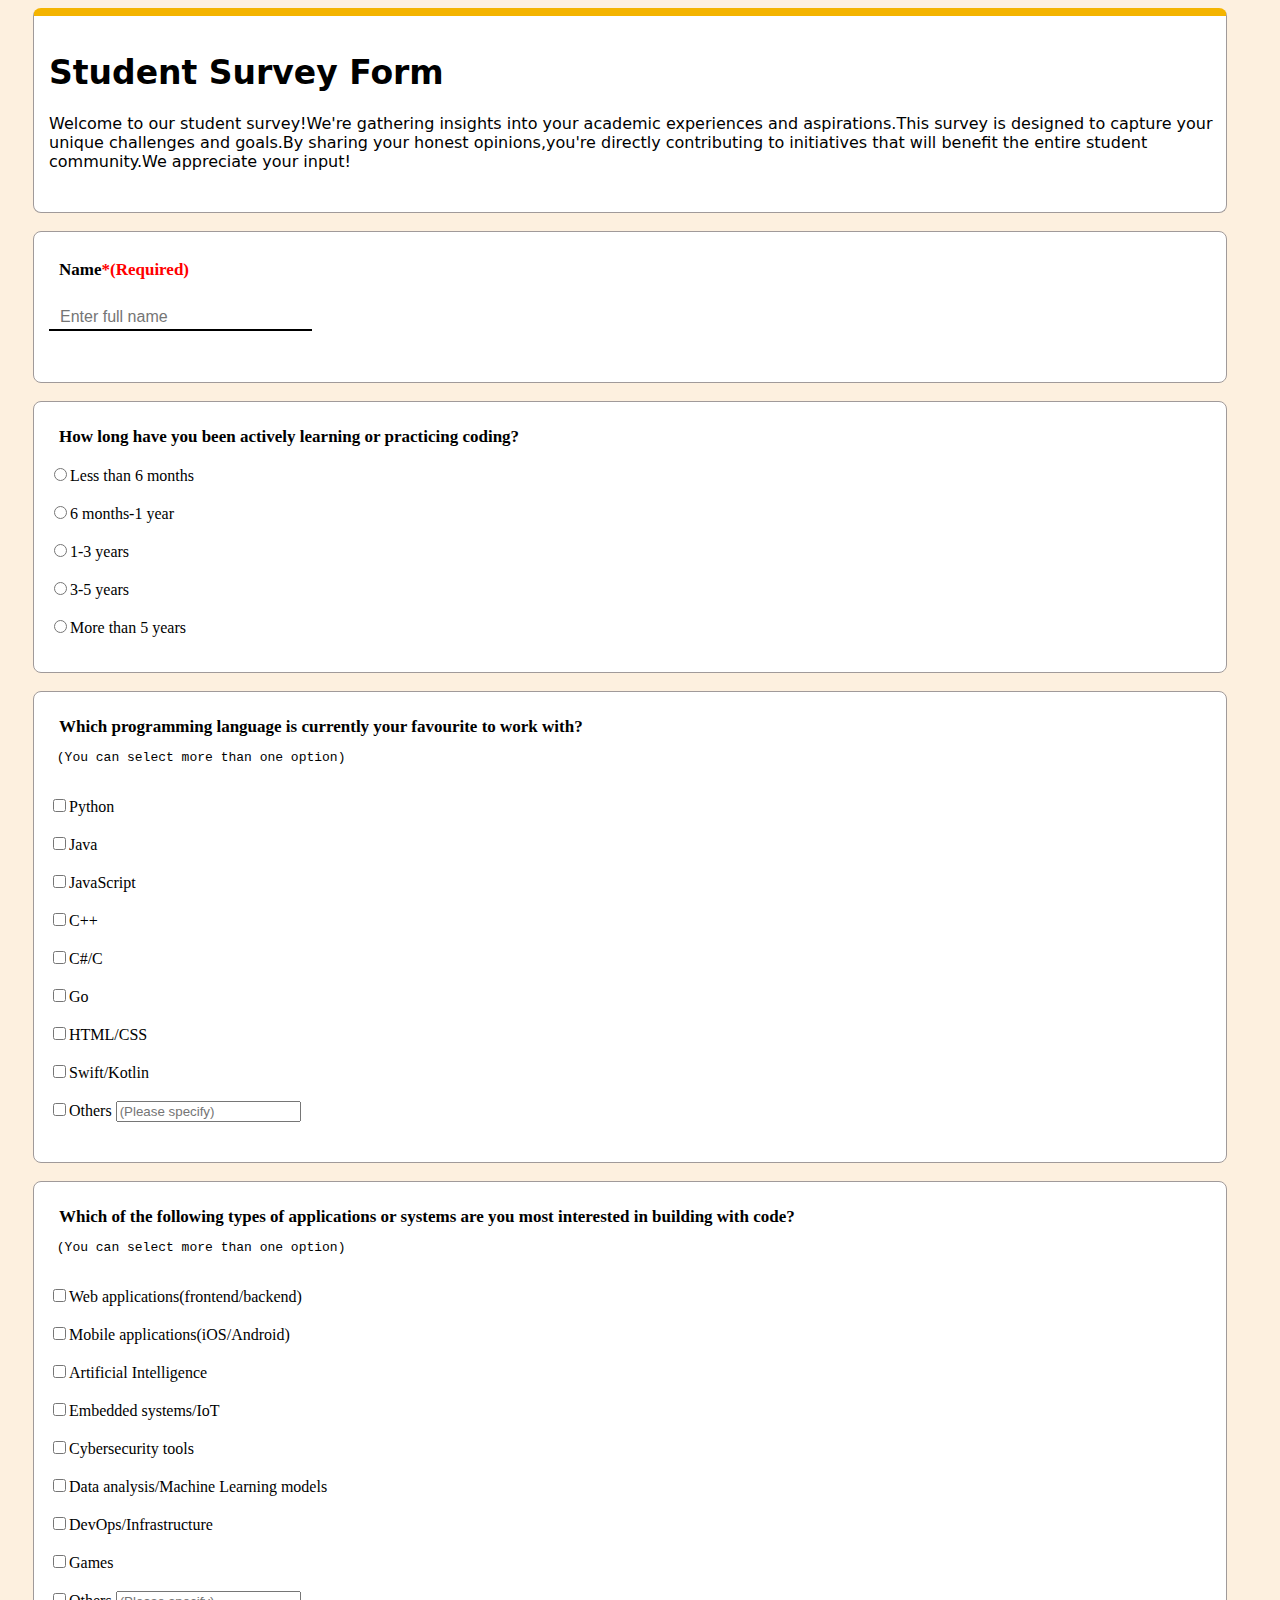
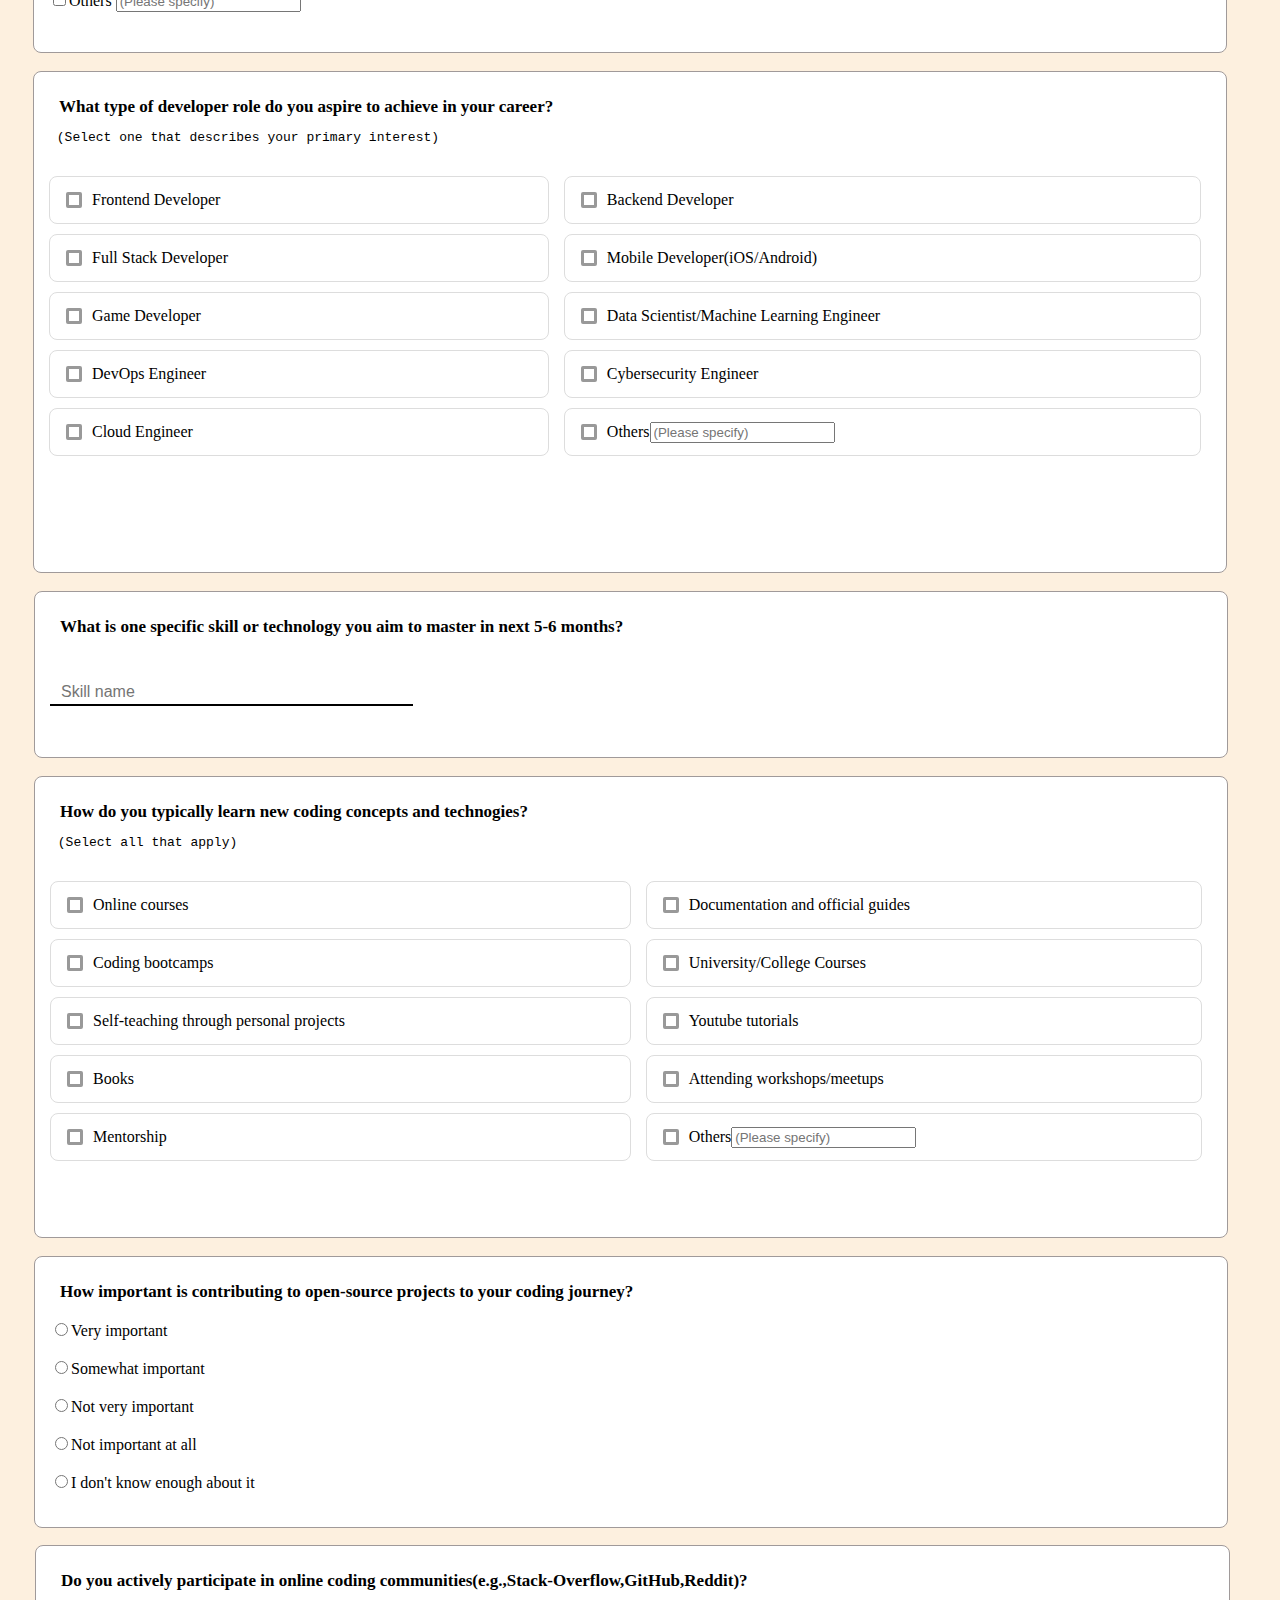
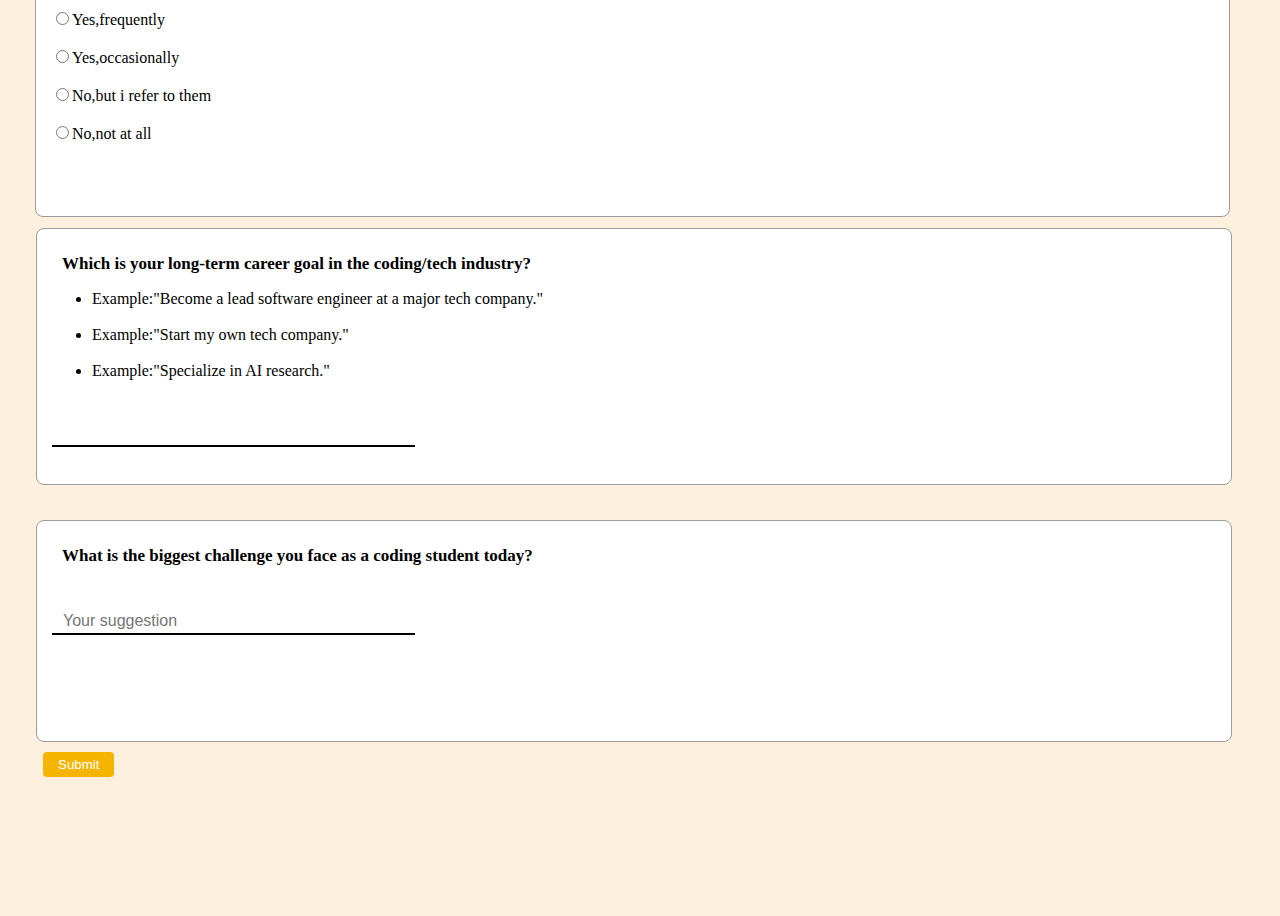
<file: index.html>
<!DOCTYPE html>
<html lang="en">
<head>
    <meta charset="UTF-8">
    <meta name="viewport" content="width=device-width, initial-scale=1.0">
    <title>Student-Survey</title>
    <link rel="stylesheet" href="studentsurvey.css">
</head>
<body>
<header>
    <div class="form-title">
    <h1>Student Survey Form</h1>
    <p>Welcome to our student survey!We're gathering insights into 
        your academic experiences and aspirations.This survey is designed
        to capture your unique challenges and goals.By sharing your honest
        opinions,you're directly contributing to initiatives that will 
        benefit the entire student community.We appreciate your input!</p>
    </div>
</header>    
<main>

</main>
<footer>

</footer>

    <form class="custom-form" action="https://formspree.io/f/mgvzkljy" method="POST">
        <div class="form-name">
        <br>
        <strong>Name<span class="req-star">*(Required)</span></strong>
        <br><br>
        <label><input type="name" id="text" name="name" placeholder="Enter full name" required=""</label>
        </div>
        <div class="q-one">
            <strong>How long have you been actively learning or practicing coding?</strong>
            <br><br>
        <div class="radio-one">
            <label for="101">
                <input type="radio" value="text" name="time_one" id="101">Less than 6 months
            </label><br><br>
            <label for="102">
                <input type="radio" value="text" name="time_two" id="102">6 months-1 year
            </label><br><br>
            <label for="103">
                <input type="radio" value="text" name="time_three" id="103">1-3 years
            </label><br><br>
            <label for="104">
                <input type="radio" value="text" name="time_four" id="104">3-5 years
            </label><br><br>
            <label for="105">
                <input type="radio" value="text" name="time_five" id="105">More than 5 years
            </label><br><br>
        </div>
        </div>
        <div class="q-two">
            <strong>Which programming language is currently your favourite to work with?</strong>
                <pre> (You can select more than one option)</pre>
            <br>
            <label for="201">
                <input type="checkbox" value="text" name="lang_one" id="201">Python
            </label><br><br>
            <label for="202">
                <input type="checkbox" value="text" name="lang_two" id="202">Java
            </label><br><br>
            <label for="203">
                <input type="checkbox" value="text" name="lang_three" id="203">JavaScript
            </label><br><br>
            <label for="204">
                <input type="checkbox" value="text" name="lang_four" id="204">C++
            </label><br><br>
            <label for="205">
                <input type="checkbox" value="text" name="lang_five" id="205">C#/C
            </label><br><br>
            <label for="206">
                <input type="checkbox" value="text" name="lang_six" id="206">Go
            </label><br><br>
            <label for="207">
                <input type="checkbox" value="text" name="lang_seven" id="207">HTML/CSS
            </label><br><br>
            <label for="208">
                <input type="checkbox" value="text" name="lang_eight" id="208">Swift/Kotlin
            </label><br><br>
            <label for="209">
                <input type="checkbox" value="type" name="lang_nine" id="209">Others <input type="text" placeholder="(Please specify)">
            </label>
        </div>
                <div class="q-three">
            <strong>Which of the following types of applications or systems are you most interested in building with code?</strong>
                <pre> (You can select more than one option)</pre>
            <br>
            <label for="301">
                <input type="checkbox" value="text" name="job_one" id="301">Web applications(frontend/backend)
            </label><br><br>
            <label for="302">
                <input type="checkbox" value="text" name="job_two" id="302">Mobile applications(iOS/Android)
            </label><br><br>
            <label for="303">
                <input type="checkbox" value="text" name="job_three" id="303">Artificial Intelligence
            </label><br><br>
            <label for="304">
                <input type="checkbox" value="text" name="job_four" id="304">Embedded systems/IoT
            </label><br><br>
            <label for="305">
                <input type="checkbox" value="text" name="job_five" id="305">Cybersecurity tools
            </label><br><br>
            <label for="306">
                <input type="checkbox" value="text" name="job_six" id="306">Data analysis/Machine Learning models
            </label><br><br>
            <label for="307">
                <input type="checkbox" value="text" name="job_seven" id="307">DevOps/Infrastructure
            </label><br><br>
            <label for="308">
                <input type="checkbox" value="text" name="job_eight" id="308">Games
            </label><br><br>
            <label for="309">
                <input type="checkbox" value="type" name="job_nine" id="309">Others <input type="text" placeholder="(Please specify)">
            </label>
        </div>
            <div class="q-four">
            <strong>What type of developer role do you aspire to achieve in your career?</strong>
                <pre> (Select one that describes your primary interest)</pre>
                <br>
            <div class="career">
            <label for="401">
                <input type="checkbox" value="text" name="aim_one" id="401">Frontend Developer
            </label>
            <label for="402">
                <input type="checkbox" value="text" name="aim_two" id="402">Backend Developer
            </label>
            <label for="403">
                <input type="checkbox" value="text" name="aim_three" id="403">Full Stack Developer
            </label>
            <label for="404">
                <input type="checkbox" value="text" name="aim_four" id="404">Mobile Developer(iOS/Android)
            </label>
            <label for="405">
                <input type="checkbox" value="text" name="aim_five" id="405">Game Developer
            </label>
            <label for="406">
                <input type="checkbox" value="text" name="aim_six" id="406">Data Scientist/Machine Learning Engineer
            </label>
            <label for="407">
                <input type="checkbox" value="text" name="aim_seven" id="407">DevOps Engineer
            </label>
            <label for="408">
                <input type="checkbox" value="text" name="aim_eight" id="408">Cybersecurity Engineer
            </label>
            <label for="409">
                <input type="checkbox" value="text" name="aim_nine" id="409">Cloud Engineer
            </label>
            <label for="410">
                <input type="checkbox" value="type" name="aim_ten" id="410">Others<input type="text" placeholder="(Please specify)">
            </label>
        </div>
        <div class="q-five">
            <strong class="skill">What is one specific skill or technology you aim to master in next 5-6 months?</strong>
            <br><br><br>
               <input type="skill" name="master" placeholder="Skill name"></input>        
        </div>
        <div class="q-six">
            <strong class="skill">How do you typically learn new coding concepts and technogies?</strong>
            <pre> (Select all that apply)</pre>
            <br>
            <div class="online">
            <label for="601">
                <input type="checkbox" value="text" name="study_one" id="601">Online courses
            </label>
            <label for="602">
                <input type="checkbox" value="text" name="study_two" id="602">Documentation and official guides
            </label>
            <label for="603">
                <input type="checkbox" value="text" name="study_three" id="603">Coding bootcamps
            </label>
            <label for="604">
                <input type="checkbox" value="text" name="study_four" id="604">University/College Courses
            </label>
            <label for="605">
                <input type="checkbox" value="text" name="study_five" id="605">Self-teaching through personal projects
            </label>
            <label for="606">
                <input type="checkbox" value="text" name="study_six" id="606">Youtube tutorials
            </label>
            <label for="607">
                <input type="checkbox" value="text" name="study_seven" id="607">Books
            </label>
            <label for="608">
                <input type="checkbox" value="text" name="study_eight" id="608">Attending workshops/meetups
            </label>
            <label for="609">
                <input type="checkbox" value="text" name="study_nine" id="609">Mentorship
            </label>
            <label for="610">
                <input type="checkbox" value="type" name="study_ten" id="610">Others<input type="text" placeholder="(Please specify)">
            </label>  
            </div>
        </div> 
        <div class="q-seven">
            <strong>How important is contributing to open-source projects to your coding journey?</strong>
            <br><br>
        <div class="journey">
            <label for="701">
                <input type="radio" value="text" name="topic_one" id="701">Very important
            </label><br><br>
            <label for="702">
                <input type="radio" value="text" name="topic_two" id="702">Somewhat important
            </label><br><br>
            <label for="703">
                <input type="radio" value="text" name="topic_three" id="703">Not very important
            </label><br><br>
            <label for="704">
                <input type="radio" value="text" name="topic_four" id="704">Not important at all
            </label><br><br>
            <label for="705">
                <input type="radio" value="text" name="topic_five" id="705">I don't know enough about it
            </label>
        </div> 
            <div class="q-eight">
            <strong>Do you actively participate in online coding communities(e.g.,Stack-Overflow,GitHub,Reddit)?</strong>
            <br><br>
        <div class="contribution">
            <label for="801">
                <input type="radio" value="text" name="coding_one" id="801">Yes,frequently
            </label><br><br>
            <label for="802">
                <input type="radio" value="text" name="coding_two" id="802">Yes,occasionally
            </label><br><br>
            <label for="803">
                <input type="radio" value="text" name="coding_three" id="803">No,but i refer to them
            </label><br><br>
            <label for="804">
                <input type="radio" value="text" name="coding_four" id="804">No,not at all
            </label>
        </div>  
        <div class="q-nine">
            <strong class="aim">Which is your long-term career goal in the coding/tech industry?</strong>
            <br>
            <ul>
                <li>Example:"Become a lead software engineer at a major tech company."</li>
                <br>
                <li>Example:"Start my own tech company."</li>
                <br>
                <li>Example:"Specialize in AI research."</li>
            </ul>
            <br>
               <input type="tech" name="career-goal" placeholder=""></input>        
        </div>
        <div class="q-ten">
            <strong class="challenge">What is the biggest challenge you face as a coding student today?</strong>
            <br><br><br>
               <input type="student" name="suggestive_poll" placeholder="Your suggestion"></input>        
        </div>
    </form>
    <button type="submit" value="submit">Submit</button>
    </body>
</html>
</file>
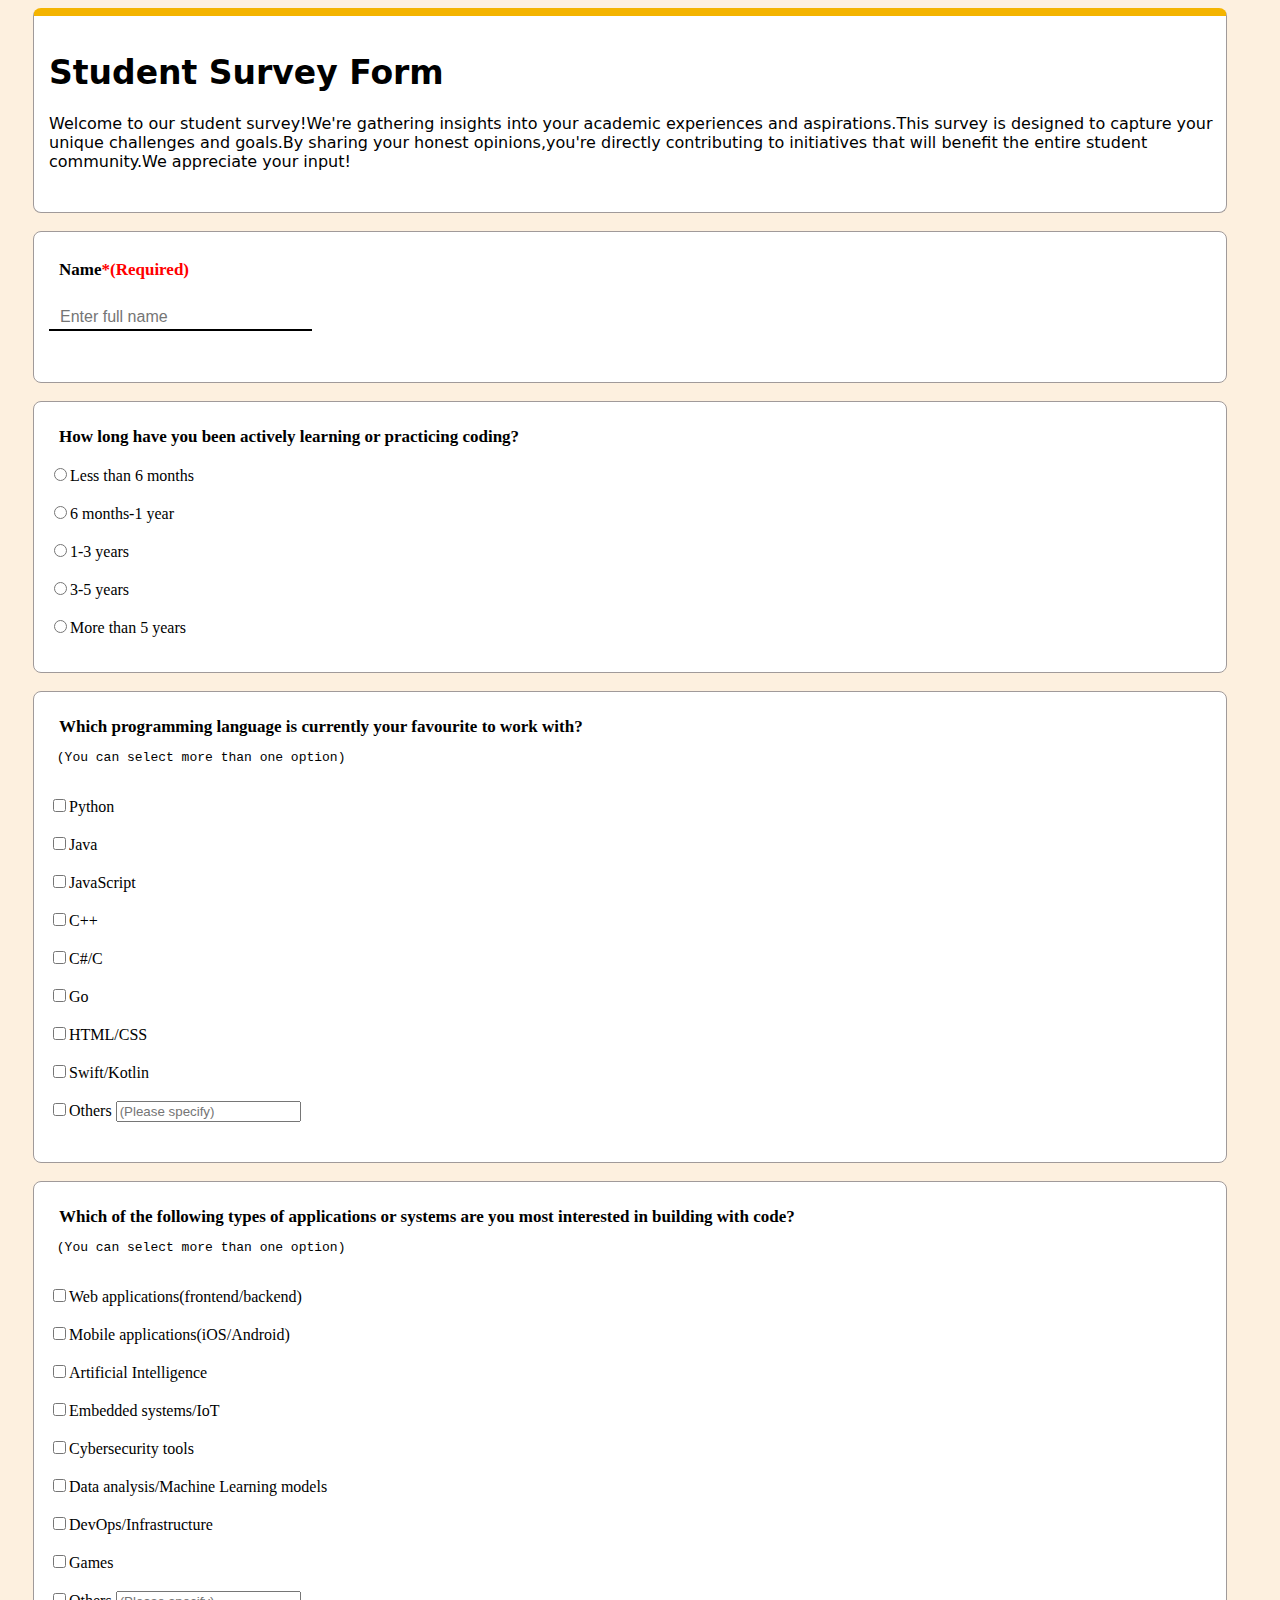
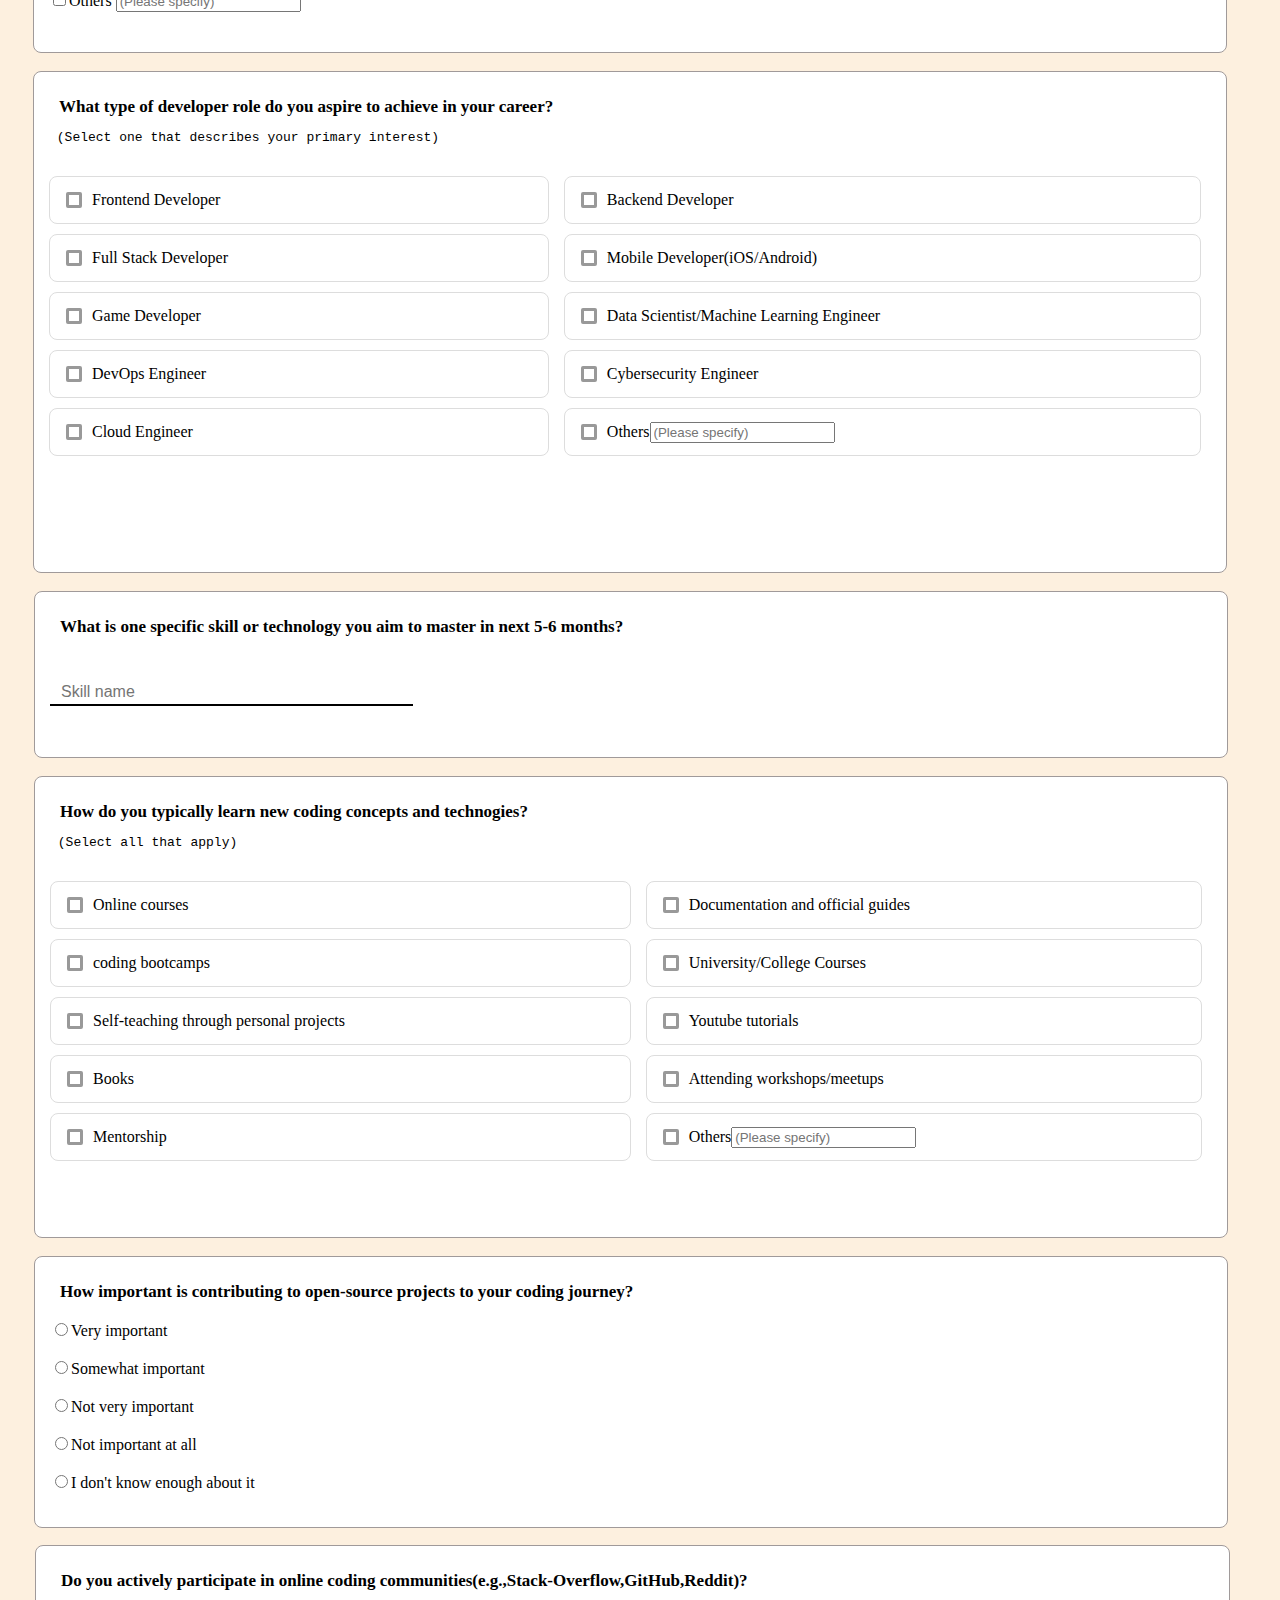
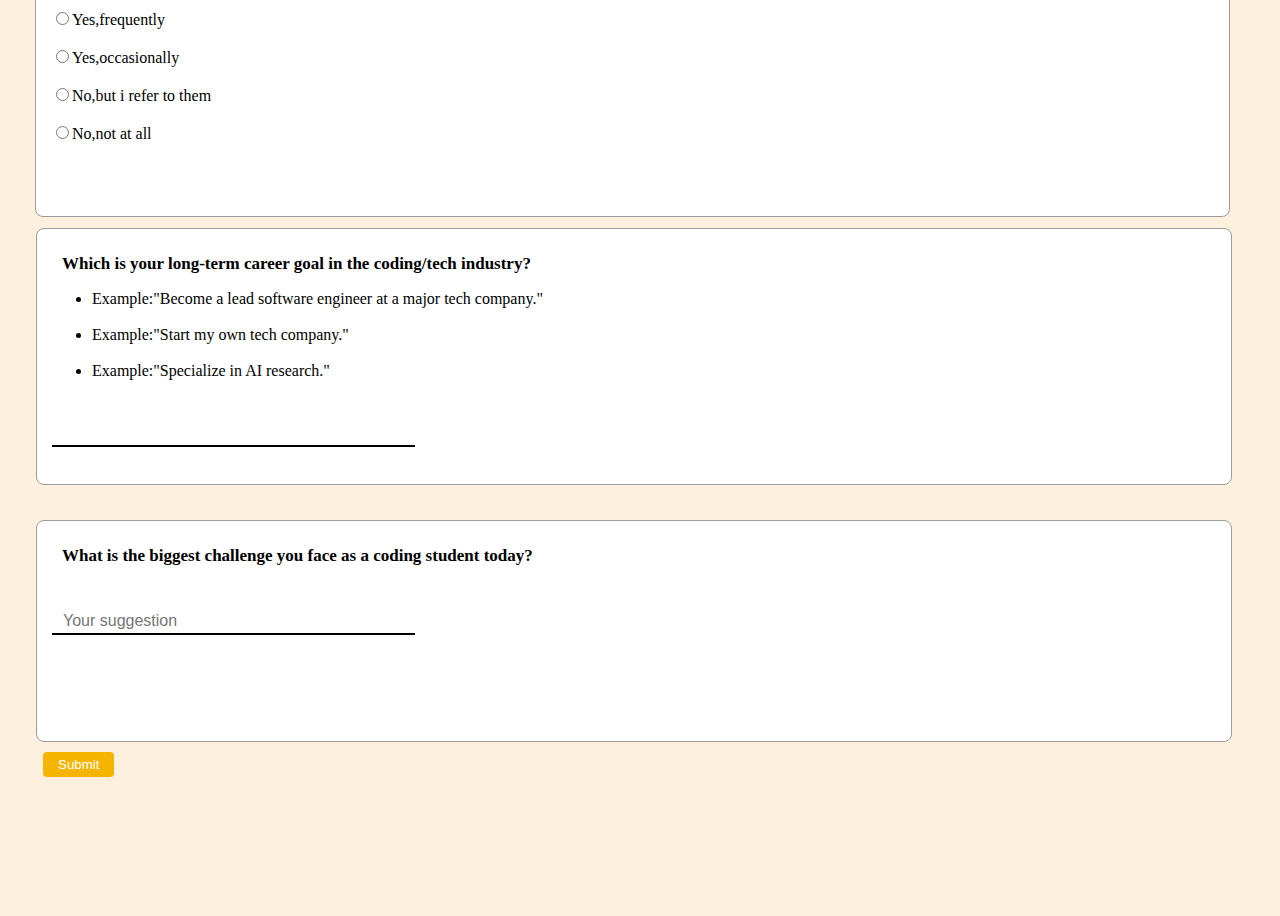
<file: studentsurvey.html>
<!DOCTYPE html>
<html lang="en">
<head>
    <meta charset="UTF-8">
    <meta name="viewport" content="width=device-width, initial-scale=1.0">
    <title>Student-Survey</title>
    <link rel="stylesheet" href="studentsurvey.css">
</head>
<body>
<header>
    <div class="form-title">
    <h1>Student Survey Form</h1>
    <p>Welcome to our student survey!We're gathering insights into 
        your academic experiences and aspirations.This survey is designed
        to capture your unique challenges and goals.By sharing your honest
        opinions,you're directly contributing to initiatives that will 
        benefit the entire student community.We appreciate your input!</p>
    </div>
</header>    
<main>

</main>
<footer>

</footer>

    <form class="custom-form" action="https://formspree.io/f/mgvzkljy" method="POST">
        <div class="form-name">
        <br>
        <strong>Name<span class="req-star">*(Required)</span></strong>
        <br><br>
        <label><input type="name" id="text" name="name" placeholder="Enter full name" required=""</label>
        </div>
        <div class="q-one">
            <strong>How long have you been actively learning or practicing coding?</strong>
            <br><br>
        <div class="radio-one">
            <label for="101">
                <input type="radio" value="text" name="time_one" id="101">Less than 6 months
            </label><br><br>
            <label for="102">
                <input type="radio" value="text" name="time_two" id="102">6 months-1 year
            </label><br><br>
            <label for="103">
                <input type="radio" value="text" name="time_three" id="103">1-3 years
            </label><br><br>
            <label for="104">
                <input type="radio" value="text" name="time_four" id="104">3-5 years
            </label><br><br>
            <label for="105">
                <input type="radio" value="text" name="time_five" id="105">More than 5 years
            </label><br><br>
        </div>
        </div>
        <div class="q-two">
            <strong>Which programming language is currently your favourite to work with?</strong>
                <pre> (You can select more than one option)</pre>
            <br>
            <label for="201">
                <input type="checkbox" value="text" name="lang_one" id="201">Python
            </label><br><br>
            <label for="202">
                <input type="checkbox" value="text" name="lang_two" id="202">Java
            </label><br><br>
            <label for="203">
                <input type="checkbox" value="text" name="lang_three" id="203">JavaScript
            </label><br><br>
            <label for="204">
                <input type="checkbox" value="text" name="lang_four" id="204">C++
            </label><br><br>
            <label for="205">
                <input type="checkbox" value="text" name="lang_five" id="205">C#/C
            </label><br><br>
            <label for="206">
                <input type="checkbox" value="text" name="lang_six" id="206">Go
            </label><br><br>
            <label for="207">
                <input type="checkbox" value="text" name="lang_seven" id="207">HTML/CSS
            </label><br><br>
            <label for="208">
                <input type="checkbox" value="text" name="lang_eight" id="208">Swift/Kotlin
            </label><br><br>
            <label for="209">
                <input type="checkbox" value="type" name="lang_nine" id="209">Others <input type="text" placeholder="(Please specify)">
            </label>
        </div>
                <div class="q-three">
            <strong>Which of the following types of applications or systems are you most interested in building with code?</strong>
                <pre> (You can select more than one option)</pre>
            <br>
            <label for="301">
                <input type="checkbox" value="text" name="job_one" id="301">Web applications(frontend/backend)
            </label><br><br>
            <label for="302">
                <input type="checkbox" value="text" name="job_two" id="302">Mobile applications(iOS/Android)
            </label><br><br>
            <label for="303">
                <input type="checkbox" value="text" name="job_three" id="303">Artificial Intelligence
            </label><br><br>
            <label for="304">
                <input type="checkbox" value="text" name="job_four" id="304">Embedded systems/IoT
            </label><br><br>
            <label for="305">
                <input type="checkbox" value="text" name="job_five" id="305">Cybersecurity tools
            </label><br><br>
            <label for="306">
                <input type="checkbox" value="text" name="job_six" id="306">Data analysis/Machine Learning models
            </label><br><br>
            <label for="307">
                <input type="checkbox" value="text" name="job_seven" id="307">DevOps/Infrastructure
            </label><br><br>
            <label for="308">
                <input type="checkbox" value="text" name="job_eight" id="308">Games
            </label><br><br>
            <label for="309">
                <input type="checkbox" value="type" name="job_nine" id="309">Others <input type="text" placeholder="(Please specify)">
            </label>
        </div>
            <div class="q-four">
            <strong>What type of developer role do you aspire to achieve in your career?</strong>
                <pre> (Select one that describes your primary interest)</pre>
                <br>
            <div class="career">
            <label for="401">
                <input type="checkbox" value="text" name="aim_one" id="401">Frontend Developer
            </label>
            <label for="402">
                <input type="checkbox" value="text" name="aim_two" id="402">Backend Developer
            </label>
            <label for="403">
                <input type="checkbox" value="text" name="aim_three" id="403">Full Stack Developer
            </label>
            <label for="404">
                <input type="checkbox" value="text" name="aim_four" id="404">Mobile Developer(iOS/Android)
            </label>
            <label for="405">
                <input type="checkbox" value="text" name="aim_five" id="405">Game Developer
            </label>
            <label for="406">
                <input type="checkbox" value="text" name="aim_six" id="406">Data Scientist/Machine Learning Engineer
            </label>
            <label for="407">
                <input type="checkbox" value="text" name="aim_seven" id="407">DevOps Engineer
            </label>
            <label for="408">
                <input type="checkbox" value="text" name="aim_eight" id="408">Cybersecurity Engineer
            </label>
            <label for="409">
                <input type="checkbox" value="text" name="aim_nine" id="409">Cloud Engineer
            </label>
            <label for="410">
                <input type="checkbox" value="type" name="aim_ten" id="410">Others<input type="text" placeholder="(Please specify)">
            </label>
        </div>
        <div class="q-five">
            <strong class="skill">What is one specific skill or technology you aim to master in next 5-6 months?</strong>
            <br><br><br>
               <input type="skill" name="master" placeholder="Skill name"></input>        
        </div>
        <div class="q-six">
            <strong class="skill">How do you typically learn new coding concepts and technogies?</strong>
            <pre> (Select all that apply)</pre>
            <br>
            <div class="online">
            <label for="601">
                <input type="checkbox" value="text" name="study_one" id="601">Online courses
            </label>
            <label for="602">
                <input type="checkbox" value="text" name="study_two" id="602">Documentation and official guides
            </label>
            <label for="603">
                <input type="checkbox" value="text" name="study_three" id="603">coding bootcamps
            </label>
            <label for="604">
                <input type="checkbox" value="text" name="study_four" id="604">University/College Courses
            </label>
            <label for="605">
                <input type="checkbox" value="text" name="study_five" id="605">Self-teaching through personal projects
            </label>
            <label for="606">
                <input type="checkbox" value="text" name="study_six" id="606">Youtube tutorials
            </label>
            <label for="607">
                <input type="checkbox" value="text" name="study_seven" id="607">Books
            </label>
            <label for="608">
                <input type="checkbox" value="text" name="study_eight" id="608">Attending workshops/meetups
            </label>
            <label for="609">
                <input type="checkbox" value="text" name="study_nine" id="609">Mentorship
            </label>
            <label for="610">
                <input type="checkbox" value="type" name="study_ten" id="610">Others<input type="text" placeholder="(Please specify)">
            </label>  
            </div>
        </div> 
        <div class="q-seven">
            <strong>How important is contributing to open-source projects to your coding journey?</strong>
            <br><br>
        <div class="journey">
            <label for="701">
                <input type="radio" value="text" name="topic_one" id="701">Very important
            </label><br><br>
            <label for="702">
                <input type="radio" value="text" name="topic_two" id="702">Somewhat important
            </label><br><br>
            <label for="703">
                <input type="radio" value="text" name="topic_three" id="703">Not very important
            </label><br><br>
            <label for="704">
                <input type="radio" value="text" name="topic_four" id="704">Not important at all
            </label><br><br>
            <label for="705">
                <input type="radio" value="text" name="topic_five" id="705">I don't know enough about it
            </label>
        </div> 
            <div class="q-eight">
            <strong>Do you actively participate in online coding communities(e.g.,Stack-Overflow,GitHub,Reddit)?</strong>
            <br><br>
        <div class="contribution">
            <label for="801">
                <input type="radio" value="text" name="coding_one" id="801">Yes,frequently
            </label><br><br>
            <label for="802">
                <input type="radio" value="text" name="coding_two" id="802">Yes,occasionally
            </label><br><br>
            <label for="803">
                <input type="radio" value="text" name="coding_three" id="803">No,but i refer to them
            </label><br><br>
            <label for="804">
                <input type="radio" value="text" name="coding_four" id="804">No,not at all
            </label>
        </div>  
        <div class="q-nine">
            <strong class="aim">Which is your long-term career goal in the coding/tech industry?</strong>
            <br>
            <ul>
                <li>Example:"Become a lead software engineer at a major tech company."</li>
                <br>
                <li>Example:"Start my own tech company."</li>
                <br>
                <li>Example:"Specialize in AI research."</li>
            </ul>
            <br>
               <input type="tech" name="career-goal" placeholder=""></input>        
        </div>
        <div class="q-ten">
            <strong class="challenge">What is the biggest challenge you face as a coding student today?</strong>
            <br><br><br>
               <input type="student" name="suggestive_poll" placeholder="Your suggestion"></input>        
        </div>
    </form>
    <button type="submit" value="submit">Submit</button>
    </body>
</html>
</file>
<file: studentsurvey.css>
body{
    background-color:rgb(253, 240, 223);
    height:4100px
}
.form-title{
    display:block;
    background-color:#fff;
    padding-left:15px;
    padding-top:15px;
    padding-bottom:25px;
    border:1px solid rgb(160,154,154);
    border-radius:8px;
    border-top:8px solid #f4b400;
    margin-left:25px;
    margin-right:45px;
    h1{
        font-family:system-ui, -apple-system, BlinkMacSystemFont, 'Segoe UI', 
        Roboto, Oxygen, Ubuntu, Cantarell, 'Open Sans', 'Helvetica Neue', sans-serif;
        font-size:33px;  
    }
    p{
        font-family:system-ui, -apple-system, BlinkMacSystemFont, 'Segoe UI',
        Roboto, Oxygen, Ubuntu, Cantarell, 'Open Sans', 'Helvetica Neue', sans-serif;
        font-size:16px;
    }
}
.form-name{
    height:105px;
    background-color:#fff;
    display:block;
    padding-left:15px;
    padding-top:10px;
    padding-bottom:35px;
    border:1px solid rgb(160, 154, 154);
    border-radius:8px;
    margin-left:25px;
    margin-right:45px;
    margin-top:18px;
    overflow:hidden;
}
.form-name:hover{
    box-shadow:0 0 10px rgba(0,0,0,0.1);
    border-top:7px solid #f4b400;
    transition:border-top 0.3s ease;
}
strong{
    font-size:17px;
    padding-top:10px;
    padding-left:10px;
}
input[type="name"]{
    font-size:16px;
    border:none;
    border-bottom:2px solid black;
    width:250px;
    padding-top:10px;
    padding-bottom:3px;
    padding-left:11px;
    outline:none;
}
.req-star{
    color:#f00;
}
.q-one{
    height:210px;
    background-color:#fff;
    display:block;
    padding-left:15px;
    padding-top:25px;
    padding-bottom:35px;
    border:1px solid rgb(160, 154, 154);
    border-radius:8px;
    margin-left:25px;
    margin-right:45px;
    margin-top:18px; 
}
.q-one:hover{
    box-shadow:0 0 10px rgba(0,0,0,0.1);
    border-top:7px solid #f4b400;
    transition:border-top 0.3s ease;
}
.q-two{
    height:410px;
    background-color:#fff;
    display:block;
    padding-left:15px;
    padding-top:25px;
    padding-bottom:35px;
    border:1px solid rgb(160, 154, 154);
    border-radius:8px;
    margin-left:25px;
    margin-right:45px;
    margin-top:18px; 
}
.q-two:hover{
    box-shadow:0 0 10px rgba(0,0,0,0.1);
    border-top:7px solid #f4b400;
    transition:border-top 0.3s ease;
}
.q-three{
    height:410px;
    background-color:#fff;
    display:block;
    padding-left:15px;
    padding-top:25px;
    padding-bottom:35px;
    border:1px solid rgb(160, 154, 154);
    border-radius:8px;
    margin-left:25px;
    margin-right:45px;
    margin-top:18px; 
}
.q-three:hover{
    box-shadow:0 0 10px rgba(0,0,0,0.1);
    border-top:7px solid #f4b400;
    transition:border-top 0.3s ease;
}
.q-four{
    height:475px;
    background-color:#fff;
    border:1px solid rgb(160, 154, 154);
    border-radius:8px;
    margin-left:25px;
    margin-right:45px;
    margin-top:18px;
    padding-top:25px;
    padding-left:15px;
    padding-right:25px;
}
.q-four:hover{
    box-shadow:0 0 10px rgba(0,0,0,0.1);
    border-top:7px solid #f4b400;
    transition:border-top 0.3s ease;
}
.career{    
    display:grid;
    grid-template-columns:auto auto;
    row-gap:10px;
    column-gap:15px;
}
.career label{
    display:flex;
    justify-content:left;
    align-items:center;
    cursor:pointer;
    font-size:16px;
    padding:12px;
    border:1px solid #ddd;
    border-radius:8px;
}
.career input[type="checkbox"]{
    appearance:none;
    width:16px;
    height:16px;
    border:3px solid #999;
    border-radius:2px;
    margin-right:10px;
    position:relative;
    transition:all 0.2s ease-in-out;
}
.career input[type="checkbox"]:checked{
    background-color:#4CAF50;
    border-color:#4CAF50;
}
.career input[type="checkbox"]:checked::after{
    content:"";
    color:white;
    font-size:20px;
    position:absolute;
    left:0px;
    top:0px;
}
.q-five{
    height:105px;
    background-color:#fff;
    display:block;
    padding-left:15px;
    padding-top:25px;
    padding-bottom:35px;
    border:1px solid rgb(160, 154, 154);
    border-radius:8px;
    margin-left:-15px;
    margin-right:-27px;
    margin-top:135px;
}
input[type="skill"]{
    font-size:16px;
    border:none;
    border-bottom:2px solid black;
    width:350px;
    padding-top:10px;
    padding-bottom:3px;
    padding-left:11px;
    outline:none;
}
.q-five:hover{
    box-shadow:0 0 10px rgba(0,0,0,0.1);
    border-top:7px solid #f4b400;
    transition:border-top 0.3s ease;
}
.q-six{
    height:435px;
    background-color:#fff;
    border:1px solid rgb(160, 154, 154);
    border-radius:8px;
    margin-left:-15px;
    margin-right:-27px;
    margin-top:18px;
    padding-top:25px;
    padding-left:15px;
    padding-right:25px;
}
.q-six:hover{
    box-shadow:0 0 10px rgba(0,0,0,0.1);
    border-top:7px solid #f4b400;
    transition:border-top 0.3s ease;
}
.online{    
    display:grid;
    grid-template-columns:auto auto;
    grid-auto-rows:auto;
    row-gap:10px;
    column-gap:15px;
}
.online label{
    display:flex;
    justify-content:left;
    align-items:center;
    cursor:pointer;
    font-size:16px;
    padding:12px;
    border:1px solid #ddd;
    border-radius:8px;
}
.online input[type="checkbox"]{
    appearance:none;
    width:16px;
    height:16px;
    border:3px solid #999;
    border-radius:2px;
    margin-right:10px;
    position:relative;
    transition:all 0.2s ease-in-out;
}
.online input[type="checkbox"]:checked{
    background-color:#4CAF50;
    border-color:#4CAF50;
}
.online input[type="checkbox"]:checked::after{
    content:"";
    color:white;
    font-size:20px;
    position:absolute;
    left:0px;
    top:0px;
}
.q-seven{
    height:210px;
    background-color:#fff;
    display:block;
    padding-left:15px;
    padding-top:25px;
    padding-bottom:35px;
    border:1px solid rgb(160, 154, 154);
    border-radius:8px;
    margin-left:-15px;
    margin-right:-27px;
    margin-top:18px;
}
.q-seven:hover{
    box-shadow:0 0 10px rgba(0,0,0,0.1);
    border-top:7px solid #f4b400;
    transition:border-top 0.3s ease;
}
.q-eight{
    height:210px;
    background-color:#fff;
    display:block;
    padding-left:15px;
    padding-top:25px;
    padding-bottom:35px;
    border:1px solid rgb(160, 154, 154);
    border-radius:8px;
    margin-left:-15px;
    margin-right:-3px;
    margin-top:53px;
}
.q-eight:hover{
    box-shadow:0 0 10px rgba(0,0,0,0.1);
    border-top:7px solid #f4b400;
    transition:border-top 0.3s ease;
}
.q-nine{
    height:195px;
    background-color:#fff;
    display:block;
    padding-left:15px;
    padding-top:25px;
    padding-bottom:35px;
    border:1px solid rgb(160, 154, 154);
    border-radius:8px;
    margin-left:-15px;
    margin-right:-3px;
    margin-top:85px;
}
input[type="tech"]{
    font-size:16px;
    border:none;
    border-bottom:2px solid black;
    width:350px;
    padding-top:10px;
    padding-bottom:3px;
    padding-left:11px;
    outline:none;
}
.q-nine:hover{
    box-shadow:0 0 10px rgba(0,0,0,0.1);
    border-top:7px solid #f4b400;
    transition:border-top 0.3s ease;
}
.q-ten{
    height:195px;
    background-color:#fff;
    display:block;
    padding-left:15px;
    padding-top:25px;
    padding-bottom:0px;
    border:1px solid rgb(160, 154, 154);
    border-radius:8px;
    margin-left:-15px;
    margin-right:-3px;
    margin-top:35px;
    overflow:hidden;
}
input[type="student"]{
    font-size:16px;
    border:none;
    border-bottom:2px solid black;
    width:350px;
    padding-top:10px;
    padding-bottom:3px;
    padding-left:11px;
    outline:none;
}
.q-ten:hover{
    box-shadow:0 0 10px rgba(0,0,0,0.1);
    border-top:7px solid #f4b400;
    transition:border-top 0.3s ease;
}
button[type="submit"]{
    color:#fff;
    background-color:#f4b400;
    border:none;
    border-radius:4px;
    padding:5px 15px 5px 15px;
    margin-top:10px;
    margin-left:-8px; 
    animation:background-color 0.2s ease,move 0.2s ease;
}
button:hover{
    background-color:#e6a903;
    box-shadow:0 0 10px rgba(0,0,0, 0.1);
    transform:translateY(-2px);
}
</file>
